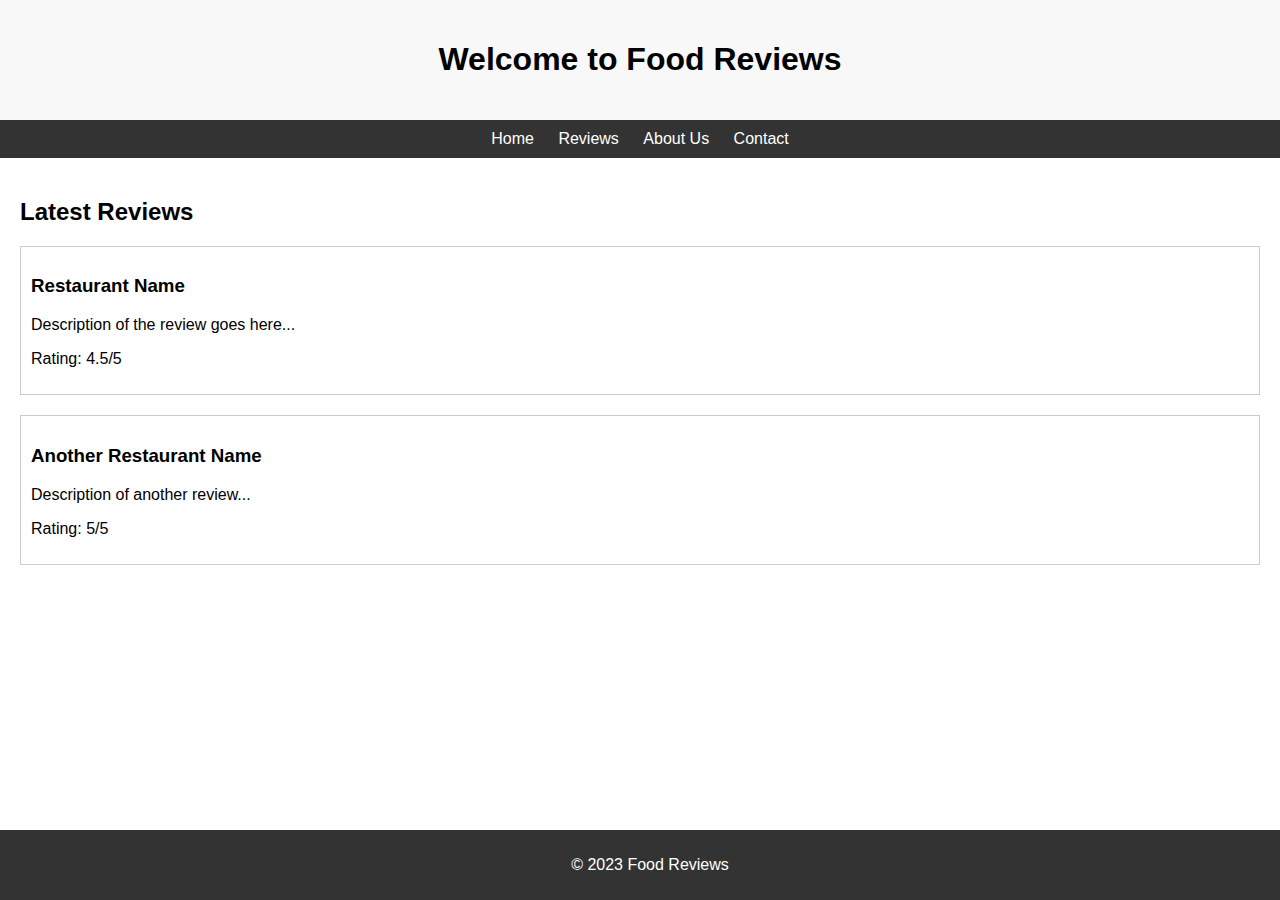
<file: index.html>
<!DOCTYPE html>
<html lang="en">
<head>
    <title>Foodie Good</title>
    <meta charset="UTF-8">
    <meta name="viewport" content="width=device-width, initial-scale=1.0">
    <link rel="stylesheet" href="styles.css">
</head>
<body>
    <header>
        <h1>Welcome to Food Reviews</h1>
    </header>

    <nav>
        <a href="index.html">Home</a>
        <a href="review.html">Reviews</a>
        <a href="about.html">About Us</a>
        <a href="contact.html">Contact</a>
    </nav>

    <section>
        <h2>Latest Reviews</h2>

        <div class="review">
            <h3>Restaurant Name</h3>
            <p>Description of the review goes here...</p>
            <p>Rating: 4.5/5</p>
        </div>

        <div class="review">
            <h3>Another Restaurant Name</h3>
            <p>Description of another review...</p>
            <p>Rating: 5/5</p>
        </div>
    </section>

    <footer>
        <p>&copy; 2023 Food Reviews</p>
    </footer>
</body>
</html>
</file>
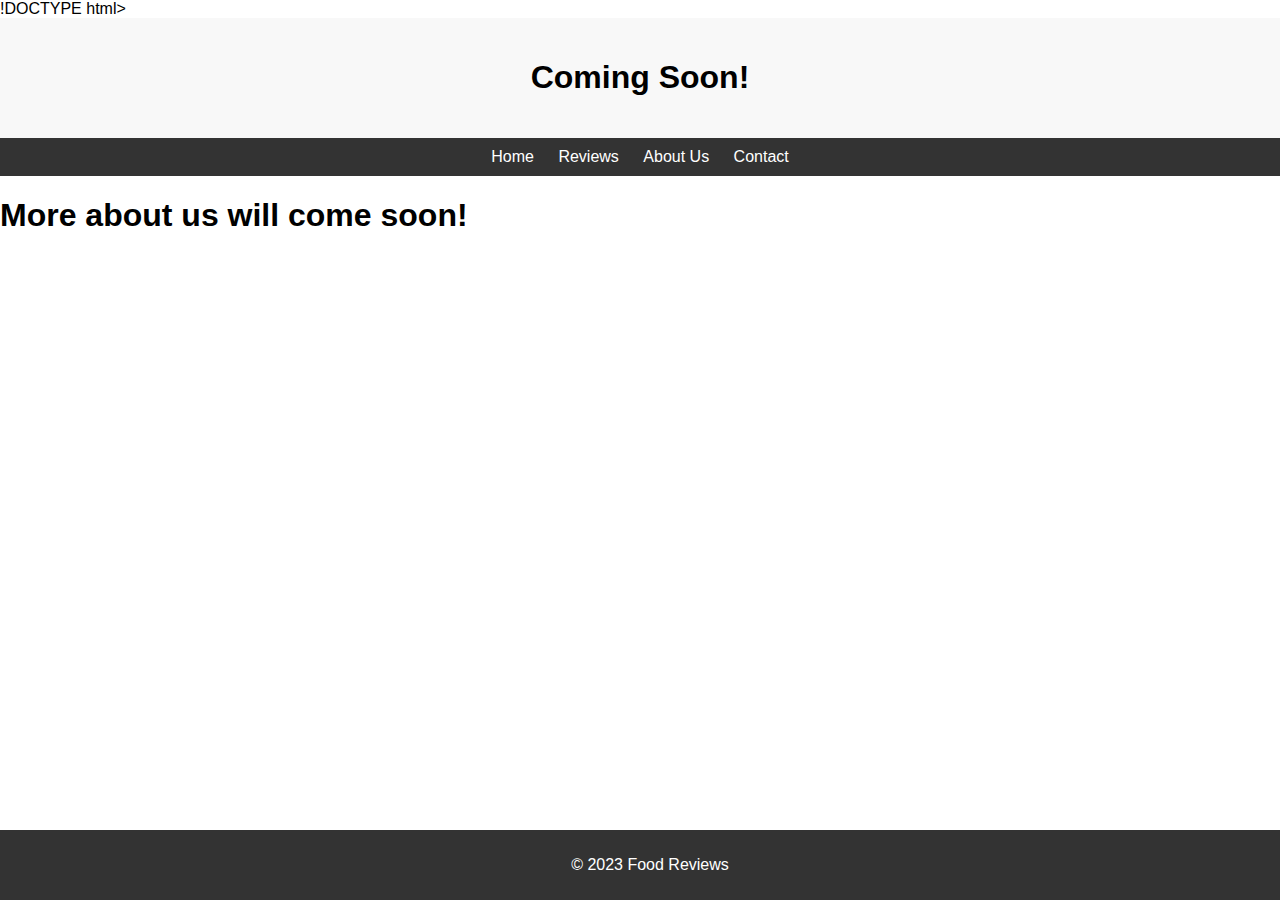
<file: about.html>
!DOCTYPE html>
<html lang="en">
<head>
    <title>Foodie Good</title>
    <meta charset="UTF-8">
    <link rel="stylesheet" href="styles.css">
</head>
<body>
    <header>
        <h1>Coming Soon!</h1>
    </header>

    <nav>
        <a href="index.html">Home</a>
        <a href="review.html">Reviews</a>
        <a href="about.html">About Us</a>
        <a href="contact.html">Contact</a>
    </nav>

    <main>
        <h1>More about us will come soon!</h1>
    </main>

    <footer>
        <p>&copy; 2023 Food Reviews</p>
    </footer>
</body>
</html>
</file>
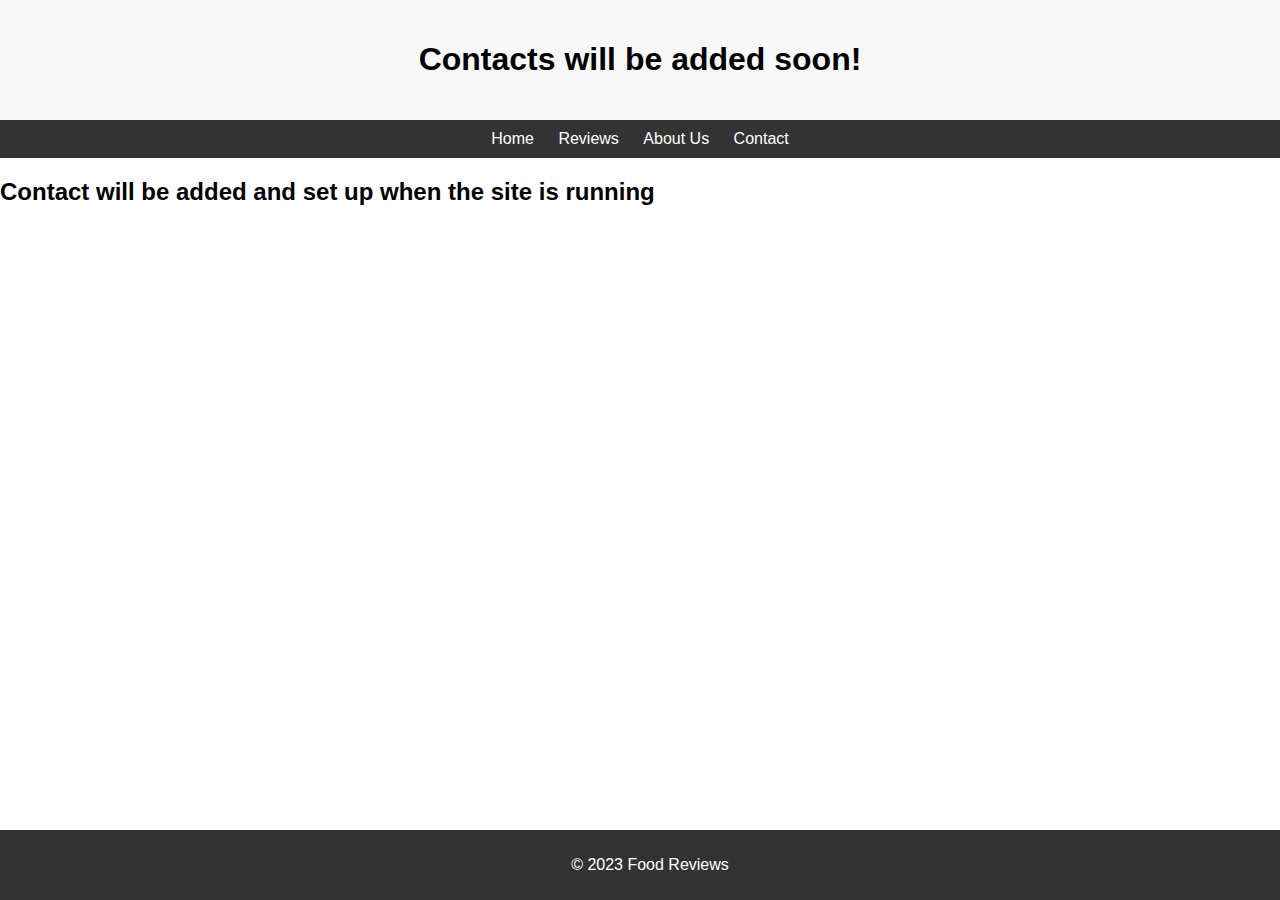
<file: contact.html>
<!DOCTYPE html>
<html lang="en">
<head>
    <title>Foodie Good</title>
    <meta charset="UTF-8">
    <meta name="viewport" content="width=device-width, initial-scale=1.0">
    <link rel="stylesheet" href="styles.css">
</head>
<body>
    <header>
        <h1>Contacts will be added soon!</h1>
    </header>

    <nav>
        <a href="index.html">Home</a>
        <a href="review.html">Reviews</a>
        <a href="about.html">About Us</a>
        <a href="contact.html">Contact</a>
    </nav>

    <main>
        <h2>Contact will be added and set up when the site is running</h2>
    </main>

    <footer>
        <p>&copy; 2023 Food Reviews</p>
    </footer>
</body>
</html>
</file>
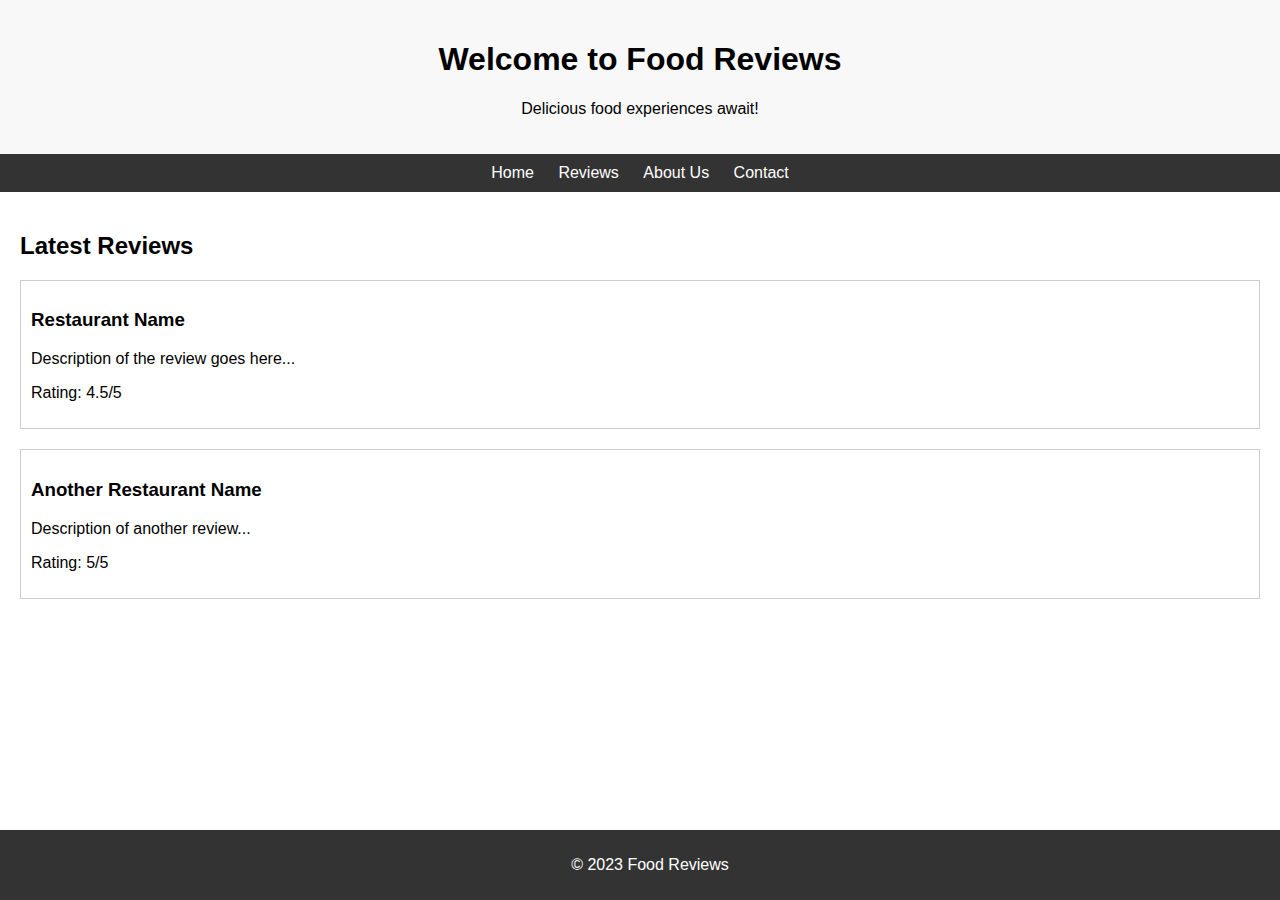
<file: review.html>
<!DOCTYPE html>
<html lang="en">
<head>
    <title>Foodie Good</title>
    <meta charset="UTF-8">
    <link rel="stylesheet" href="styles.css">
</head>
<body>
    <header>
        <h1>Welcome to Food Reviews</h1>
        <p>Delicious food experiences await!</p>
    </header>

    <nav>
        <a href="index.html">Home</a>
        <a href="review.html">Reviews</a>
        <a href="about.html">About Us</a>
        <a href="contact.html">Contact</a>
    </nav>

    <section>
        <h2>Latest Reviews</h2>

        <div class="review">
            <h3>Restaurant Name</h3>
            <p>Description of the review goes here...</p>
            <p>Rating: 4.5/5</p>
        </div>

        <div class="review">
            <h3>Another Restaurant Name</h3>
            <p>Description of another review...</p>
            <p>Rating: 5/5</p>
        </div>
    </section>

    <footer>
        <p>&copy; 2023 Food Reviews</p>
    </footer>
</body>
</html>
</file>
<file: styles.css>
/* styles.css */

body {
    font-family: Arial, sans-serif;
    margin: 0;
    padding: 0;
}

header {
    background-color: #f8f8f8;
    padding: 20px;
    text-align: center;
}

nav {
    background-color: #333;
    color: #fff;
    text-align: center;
    padding: 10px;
}

nav a {
    color: #fff;
    text-decoration: none;
    margin: 0 10px;
}

nav a:hover {
    text-decoration: underline;
}

section {
    padding: 20px;
}

.review {
    border: 1px solid #ccc;
    padding: 10px;
    margin-bottom: 20px;
}

footer {
    background-color: #333;
    color: #fff;
    text-align: center;
    padding: 10px;
    position: absolute;
    bottom: 0;
    width: 100%;
}
</file>
